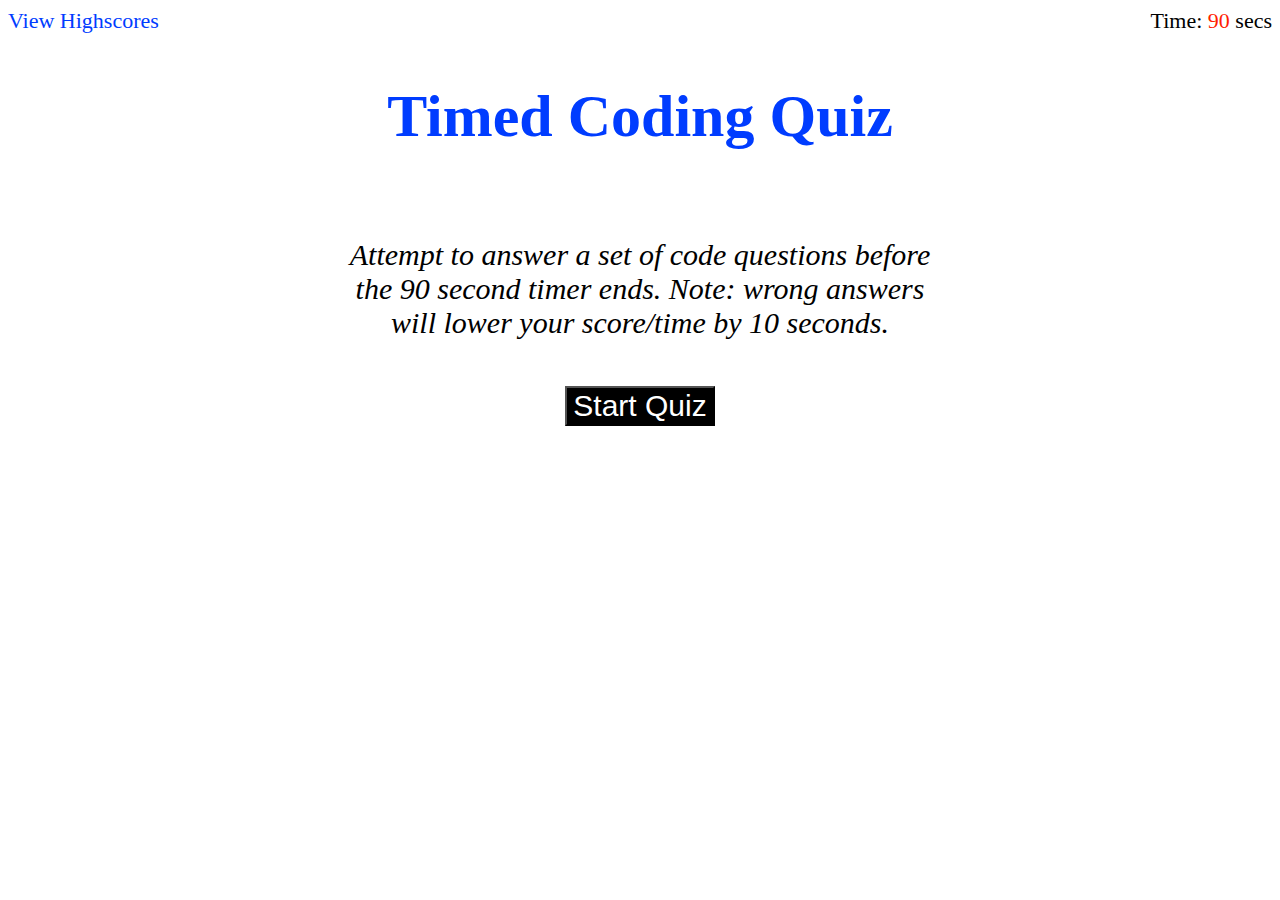
<file: index.html>
<!DOCTYPE html>
<html>
    <head>
        <title>Timed Code Quiz</title>
        <meta charset="UTF-8" />
        <meta name="viewport" content="width=device-width, initial-scale=1" />
        <link rel="stylesheet" type="text/css" href="style.css" />
    </head>
    
    <body>
        <header>
            <nav> 
                <a href="highscore.html">View Highscores</a>
            </nav>
            <div>Time: <span id="countdown">90 </span> secs</div>
        </header>

        <div class="container-1" data-state="visible">
            <h1>Timed Coding Quiz</h1>
            <p class="description">Attempt to answer a set of code questions before the 90 second timer ends. Note: wrong answers will lower your score/time by 10 seconds.</h2>
            <div class="start">
                <button onclick ='startQuiz()' class="start-quiz-button">Start Quiz</button>
            </div>
        </div>

        <!-- <div class="container-2" data-state="hidden">
            <h2 id="questions">Question</h2>
            
            <button class="options">Answer A</button>
            <button class="options">Answer B</button>
            <button class="options">Answer C</button>
            <button class="options">Answer D</button>
        </div> -->
        

        <div class="container-2" data-state="hidden" id="quiz-section">
            <h2 id="questions">Question</h2>
            <div class="options">
                <button id="answers">Answer A</button>
                <button id="answers">Answer B</button>
                <button id="answers">Answer C</button>
                <button id="answers">Answer D</button>
            </div>
        </div>

        <script src="./script.js"></script>
    </body>
</html>
</file>
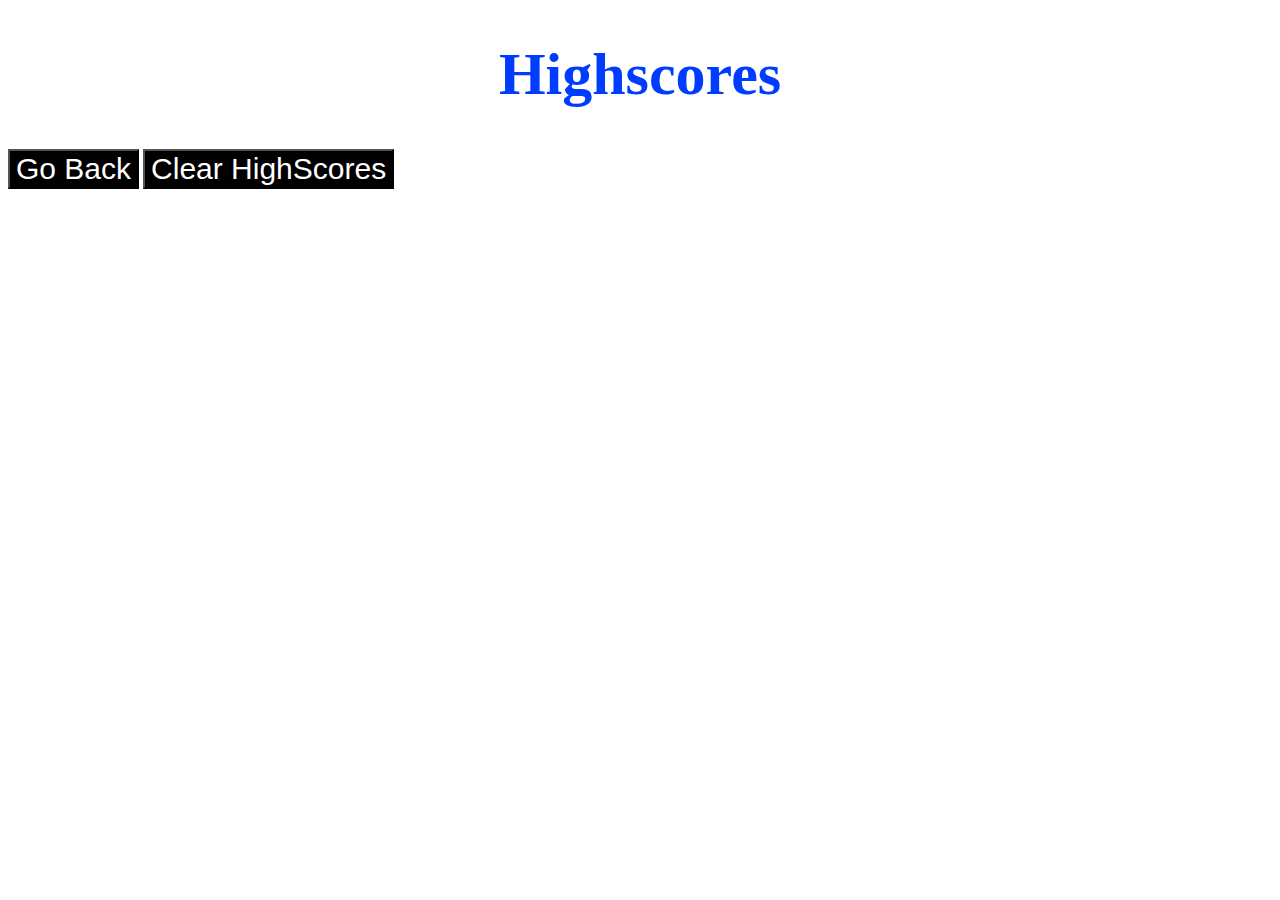
<file: highscore.html>
<!DOCTYPE html>
<html>
    <head>
        <title>Highscores Page</title>
        <meta charset="UTF-8" />
        <meta name="viewport" content="width=device-width, initial-scale=1" />
        <link rel="stylesheet" type="text/css" href="style.css" />
    </head>
<body>
    <h1>Highscores</h1>
    <button onclick="history.back()" class="go-back-button">Go Back</button>
       
    <button class="clear-button">Clear HighScores</button>

    <script src="./script.js"></script>
</body>
</html>
</file>
<file: style.css>
body {
    font-family: cursive;  
}

header{
    display: flex;
    justify-content: space-between;
    font-size: 22px;
}


#countdown{
    color: rgb(255, 30, 0);
    font-size: 22px;
}

a {
    color: rgb(0, 60, 255);
    text-decoration: none;
}
a:hover {
    color: blueviolet;
}

.container-1 {
    display: flex;
    flex-wrap: wrap;
    justify-content: center;
    align-items: center;
    height: 400px;
    max-width: 600px;;
    margin: auto;
}

h1 {
    text-align: center;
    font-size: 60px;
    font-weight: bolder;
    color: rgb(0, 60, 255);

}

.description {
    text-align: center;
    font-style: italic;
    font-size: 30px;
}

button {
    font-size: 30px;
    background-color: black;
    color: white; 
    cursor: pointer;
}

button:hover {
    background-color: rgb(0, 60, 255);
}

/* .container-2 {
    justify-content: center;
} */

.container-2 {
height: 900px;
}

#questions {
    font-size: 25px;
    text-align: center;
    margin-top: 60px;
    font-weight: 50;
    font-style: italic;
}

.options {
    display: flex;
    flex-wrap: wrap;
    justify-content: center;
    flex-direction: column;
    align-items: center;
    
}
.options button {
   display: block;

    
}

#answers {
    margin: 10px;
}
</file>
